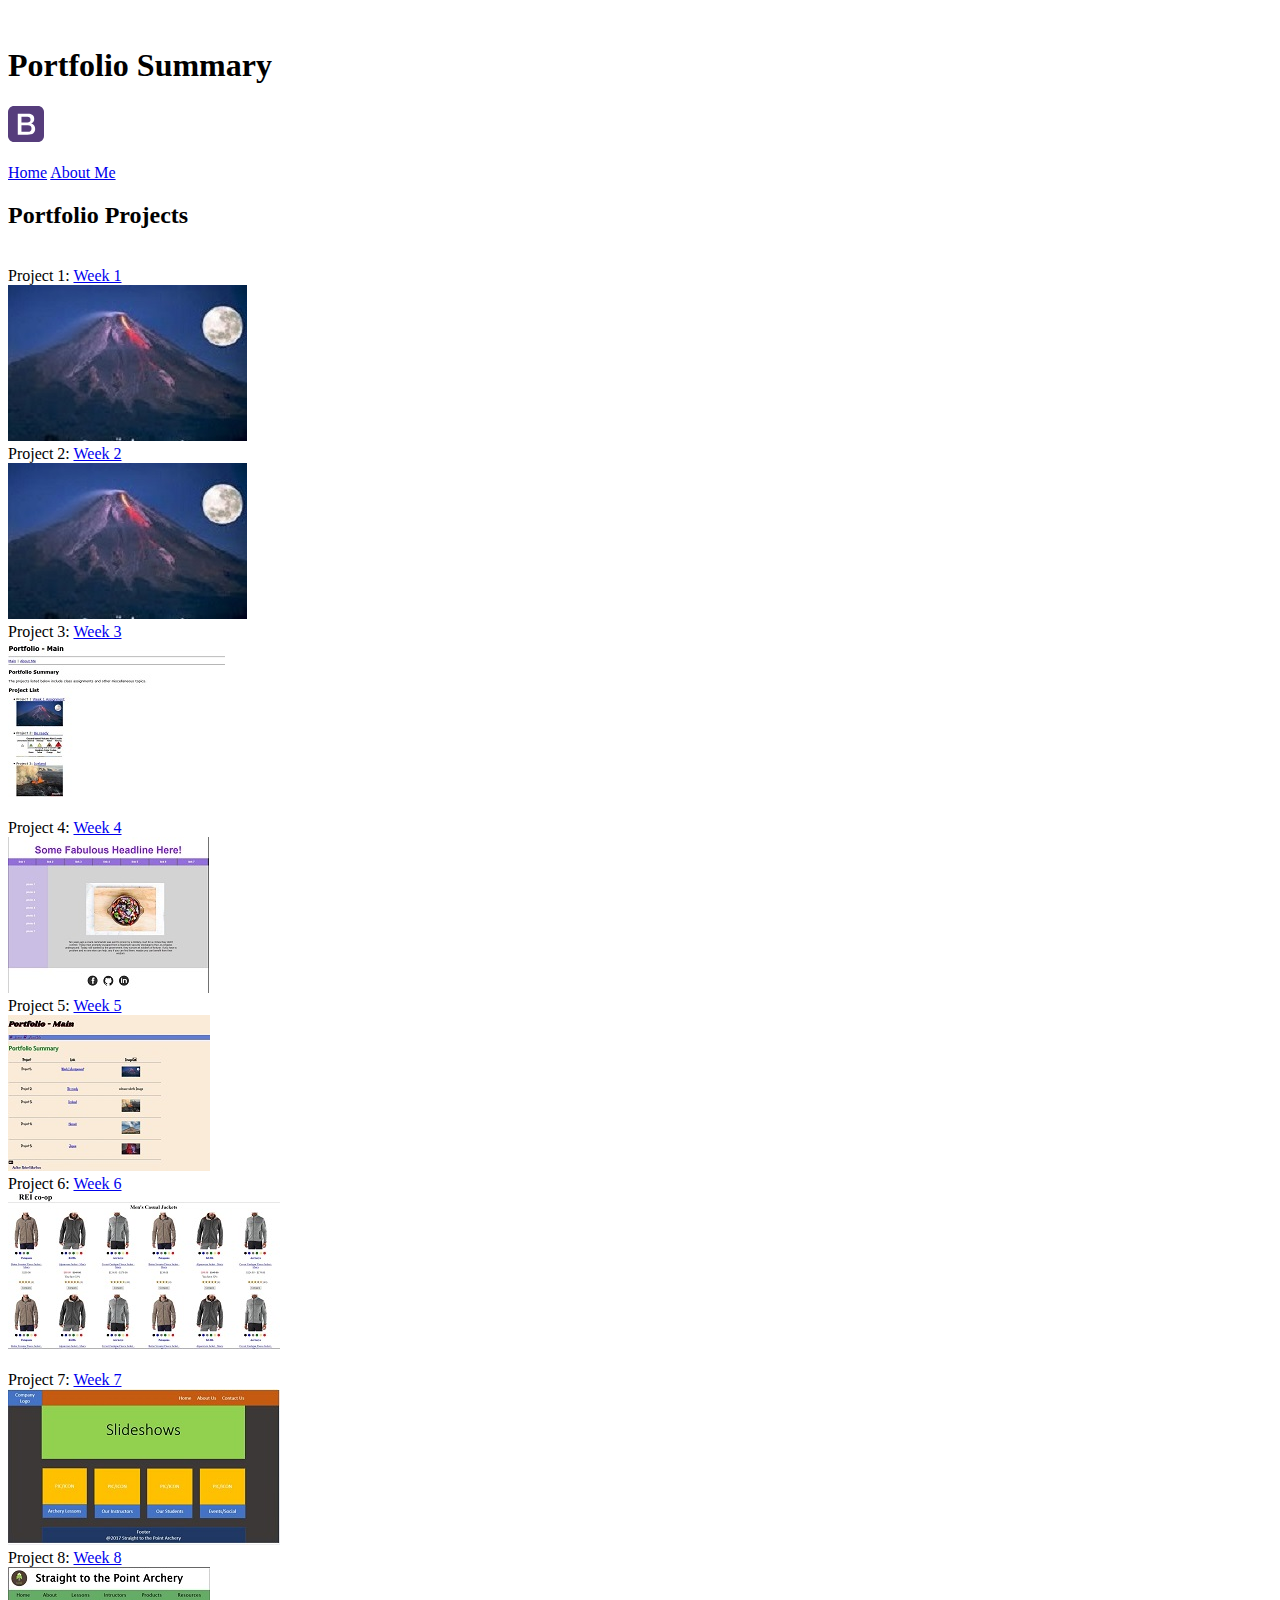
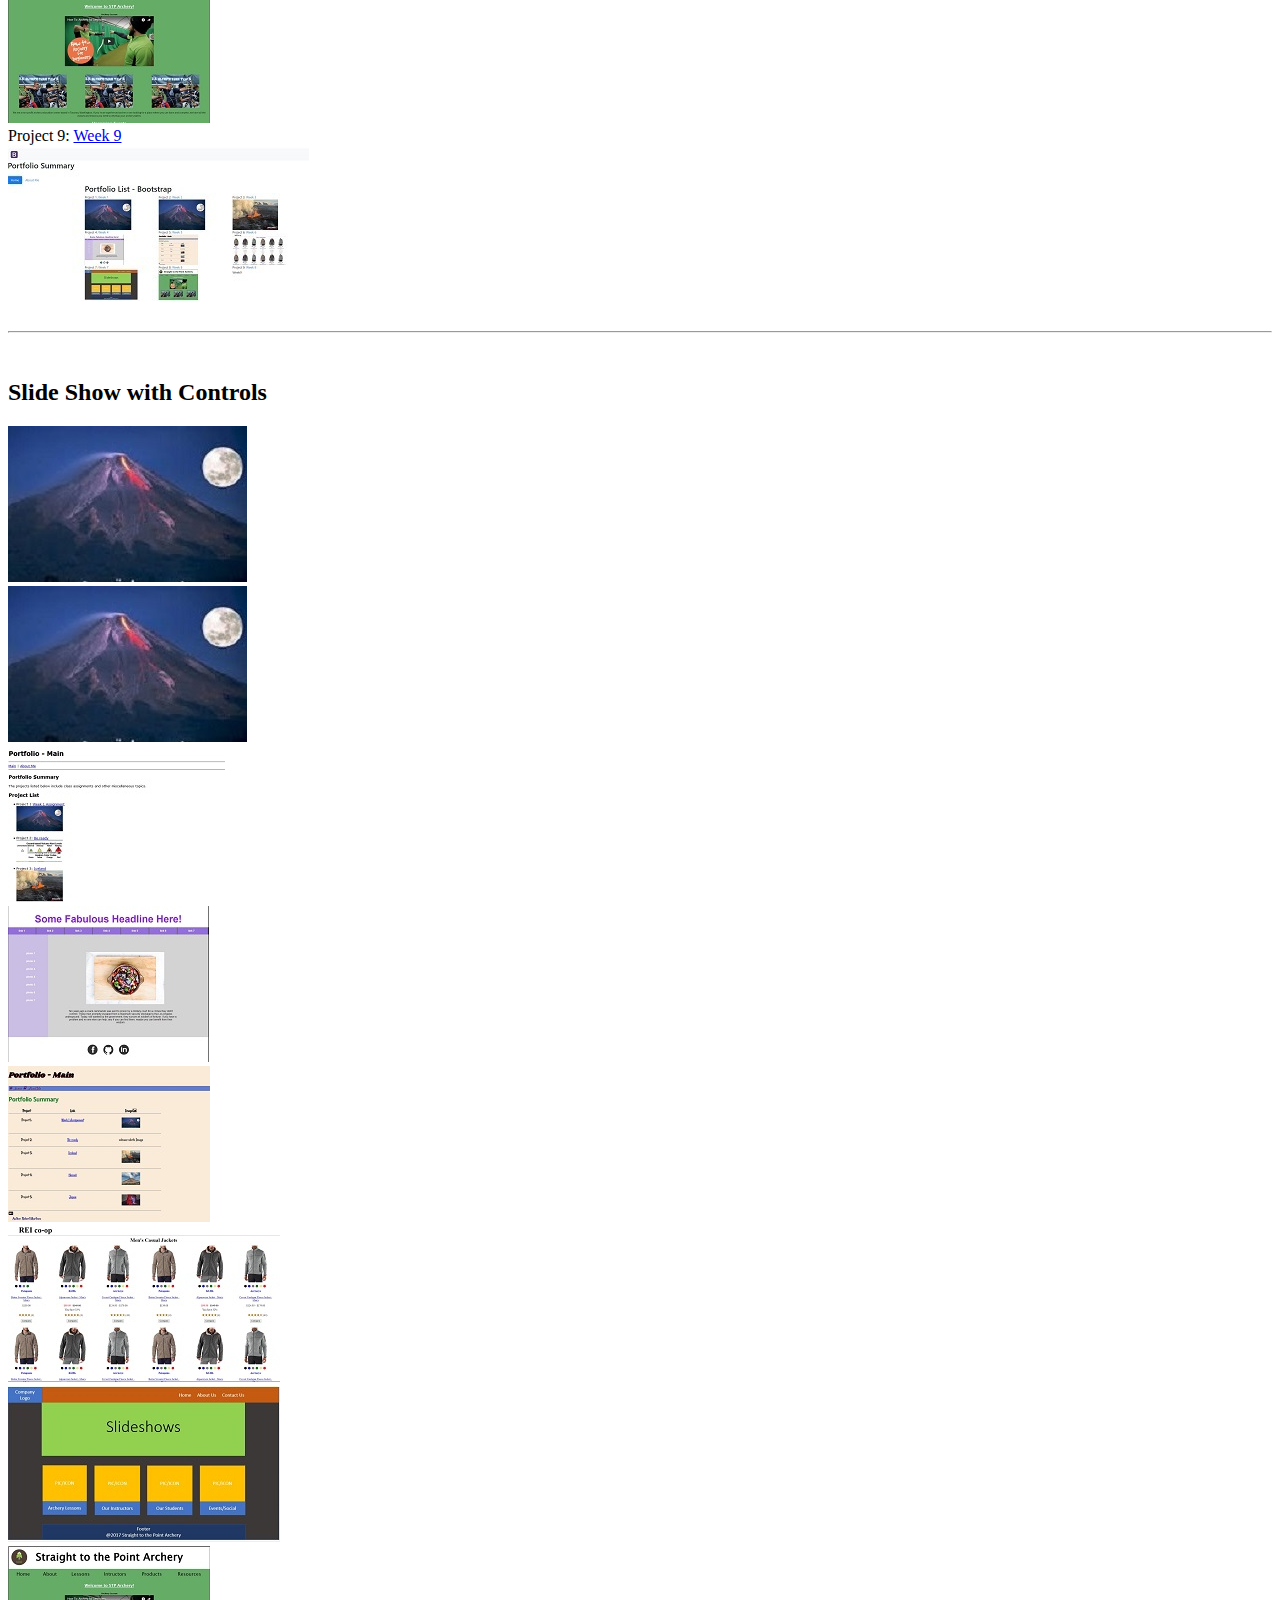
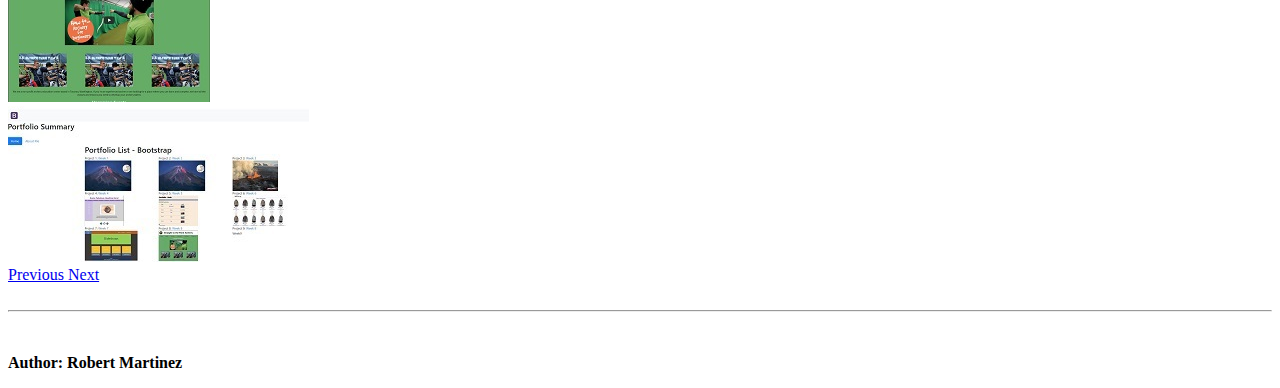
<file: index.html>
<!DOCTYPE html>
<!--Robert Martinez 12/13/17-->
<html lang="en">
  
<head>
  <!--    bootstrap code begin -->
  <meta charset="utf-8">
  <meta http-equiv="X-UA-Compatible" content="IE=edge">
  <meta name="viewport" content="width=device-width, initial-scale=1">
  <!-- The above 3 meta tags *must* come first in the head; any other head content must come *after* these tags -->
  <meta name="description" content="Bootstrap week 9">
  <meta name="author" content="Robert Martinez">
 
  <!-- Bootstrap core CSS -->
  <link rel="stylesheet" href="https://maxcdn.bootstrapcdn.com/bootstrap/4.0.0-beta.2/css/bootstrap.min.css" integrity="sha384-PsH8R72JQ3SOdhVi3uxftmaW6Vc51MKb0q5P2rRUpPvrszuE4W1povHYgTpBfshb" crossorigin="anonymous">
  
  <title>Home - Bootstrap</title>
  </head>
  
<body>
  <br>
  
  <!--  Header with sample colored nav bar-->
  <header>
    <h1 class="text-center"><strong>Portfolio Summary</strong></h1>
    <nav class="navbar navbar-light bg-light">
      <a class="navbar-brand" href="https://getbootstrap.com/" target="_blank" data-toggle="tooltip" title="Bootstrap Enabled">
      <img src="images/bootstrap-solid.svg" width="36" height="36" class="d-inline-block align-top" alt="bootstrap icon"></a>
    </nav>
  </header>  
  <br>
  
  <!--  Using BS nav pills for page nav with active page/pill highlighted -->
  <nav class="nav nav-pills">
    <a class="nav-item nav-link active" href="index.html">Home</a>
    <a class="nav-item nav-link " href="about-me.html">About Me</a>
  </nav>
  
  <!-- Example using container to showcase 3 columns responsive repositioning -->
  <div class="container">

    <div class="Portfolio List - Bootstrap">
      <h2 class="text-center"><strong>Portfolio Projects</strong></h2>
    </div>
    
    <br>
    <div class="row">
      <div class="col-md-4">
      Project 1:
      <a href="https://github.com/robmart9242/week1.git" target="_blank">Week 1</a><br>
        <img src="images/Rainier.JPG" class="img-thumbnail" alt="Rainier Image">
      </div>
      <div class="col-md-4">
        Project 2:
        <a href="https://github.com/robmart9242/week2.git" target="_blank">Week 2</a><br>
        <img src="images/Rainier.JPG" class="img-thumbnail" alt="Rainier Image">
      </div>
      <div class="col-md-4">
        Project 3:
        <a href="https://github.com/robmart9242/box-model-demo.git" target="_blank">Week 3</a><br>
        <img src="images/week3.JPG" class="img-thumbnail" alt="Week3">
      </div>
    </div>
    
      
    <br>
    
    <div class="row">
      <div class="col-md-4">
      Project 4:
      <a href="https://robmart9242.github.io/mockup-practice/index.html" target="_blank">Week 4</a><br>
        <img src="images/week4.JPG" class="img-thumbnail" alt="Week4">
      </div>
      <div class="col-md-4">
        Project 5:
        <a href="https://robmart9242.github.io/week5/index.html" target="_blank">Week 5</a><br>
        <img src="images/week5.JPG" class="img-thumbnail" alt="Week5">
      </div>
      <div class="col-md-4">
        Project 6:
        <a href="https://robmart9242.github.io/week6/index.html" target="_blank">Week 6</a><br>
        <img src="images/week6.JPG" class="img-thumbnail" alt="Week6">
      </div> 
    </div>
    
    <br>
    
    <div class="row">
      <div class="col-md-4">
      Project 7:
      <a href="https://robmart9242.github.io/stp-archery/index.html" target="_blank">Week 7</a><br>
        <img src="images/week7.JPG" class="img-thumbnail" alt="Week7">
      </div>
      <div class="col-md-4">
        Project 8:
        <a href="https://robmart9242.github.io/stp-archery/index.html" target="_blank">Week 8</a><br>
        <img src="images/week8.JPG" class="img-thumbnail" alt="Week8">
      </div>
      <div class="col-md-4">
        Project 9:
        <a href="https://robmart9242.github.io/week9/index.html" target="_blank">Week 9</a><br>
        <img src="images/week9.JPG" class="img-thumbnail" alt="Week9">
      </div> 
    </div>
    
    <br>
    <hr>
    <br>
    
  
    <h2 class="text-center"><strong>Slide Show with Controls</strong></h2>
     <!--   Slide show control-->
    <div id="carouselExampleControls" class="carousel slide" data-ride="carousel">
      <div class="carousel-inner">
      
      <div class="carousel-item active">
        <img class="d-block w-100" src="images/Rainier.JPG" alt="First slide">
      </div>

      <div class="carousel-item">
        <img class="d-block w-100" src="images/Rainier.JPG" alt="Second slide">
      </div>

      <div class="carousel-item">
        <img class="d-block w-100" src="images/week3.JPG" alt="Third slide">
      </div>

      <div class="carousel-item">
        <img class="d-block w-100" src="images/week4.JPG" alt="Fourth slide">
      </div>

      <div class="carousel-item">
        <img class="d-block w-100" src="images/week5.JPG" alt="Fifth slide">
      </div>

        <div class="carousel-item">
        <img class="d-block w-100" src="images/week6.JPG" alt="Sixth slide">
      </div>

        <div class="carousel-item">
        <img class="d-block w-100" src="images/week7.JPG" alt="Seventh slide">
      </div>

        <div class="carousel-item">
        <img class="d-block w-100" src="images/week8.JPG" alt="Eighth slide">
      </div>

        <div class="carousel-item">
        <img class="d-block w-100" src="images/week9.JPG" alt="Ninth slide">
      </div>
      
    </div>
      <a class="carousel-control-prev" href="#carouselExampleControls" role="button" data-slide="prev">
        <span class="carousel-control-prev-icon" aria-hidden="true"></span>
        <span class="sr-only">Previous</span>
      </a>
      <a class="carousel-control-next" href="#carouselExampleControls" role="button" data-slide="next">
        <span class="carousel-control-next-icon" aria-hidden="true"></span>
        <span class="sr-only">Next</span>
      </a>
    </div>
  </div>
  <br>
  <hr>
  <br>
  <footer>
    <p class="text-center"><strong>Author: Robert Martinez</strong></p>
  </footer>  
  
  <!-- code for BS javascript-->
  <script src="https://code.jquery.com/jquery-3.2.1.slim.min.js" integrity="sha384-KJ3o2DKtIkvYIK3UENzmM7KCkRr/rE9/Qpg6aAZGJwFDMVNA/GpGFF93hXpG5KkN" crossorigin="anonymous"></script>
  <script src="https://cdnjs.cloudflare.com/ajax/libs/popper.js/1.12.3/umd/popper.min.js" integrity="sha384-vFJXuSJphROIrBnz7yo7oB41mKfc8JzQZiCq4NCceLEaO4IHwicKwpJf9c9IpFgh" crossorigin="anonymous"></script>
  <script src="https://maxcdn.bootstrapcdn.com/bootstrap/4.0.0-beta.2/js/bootstrap.min.js" integrity="sha384-alpBpkh1PFOepccYVYDB4do5UnbKysX5WZXm3XxPqe5iKTfUKjNkCk9SaVuEZflJ" crossorigin="anonymous"></script>
</body>
</html>
</file>
